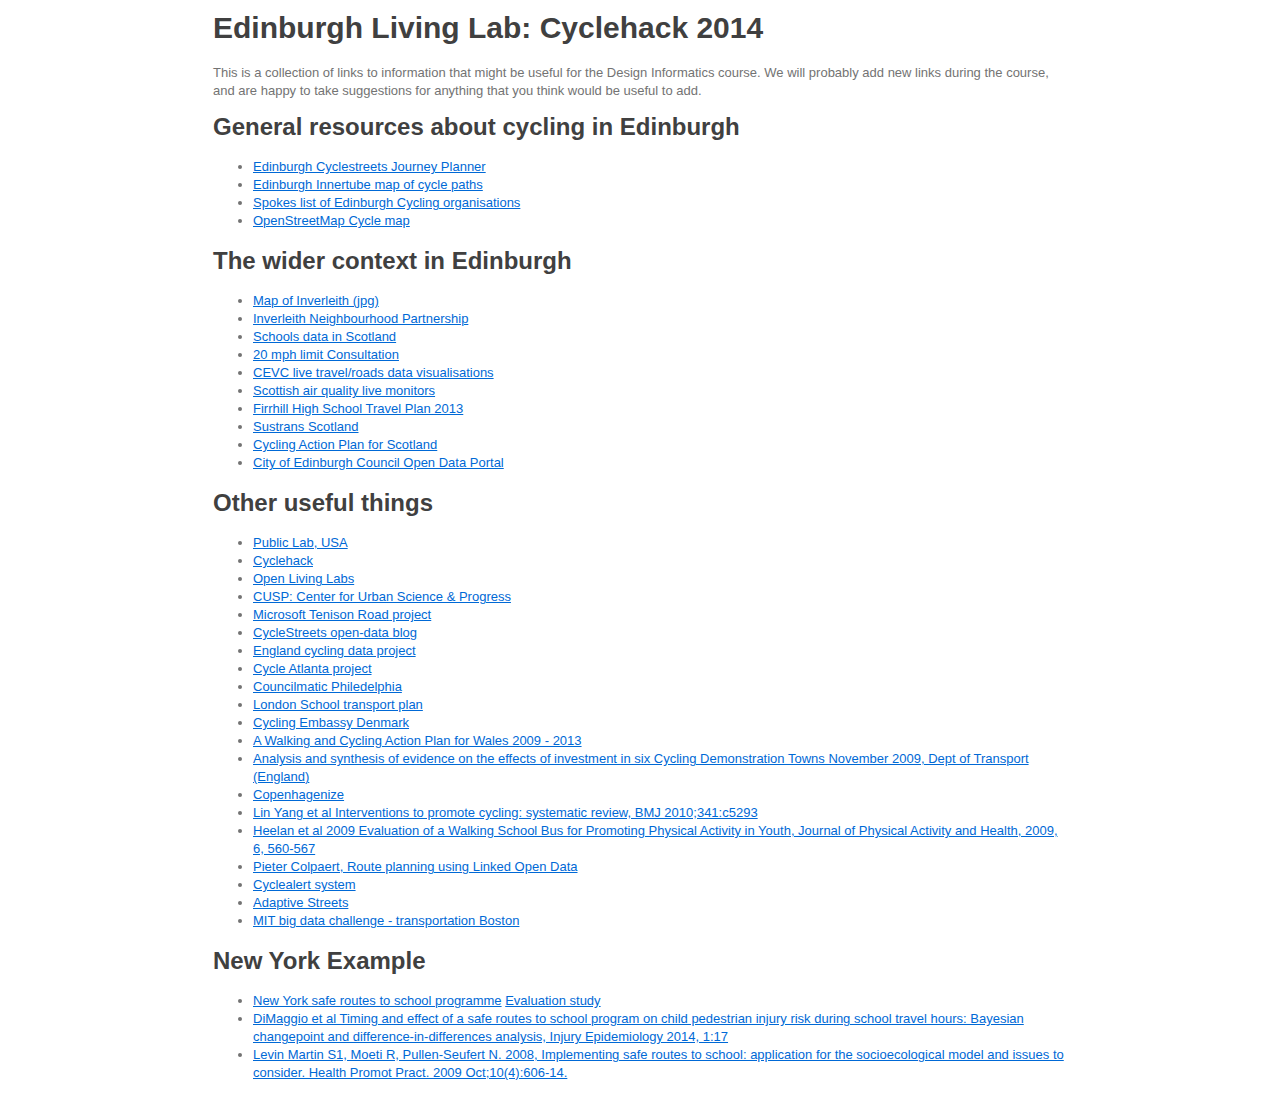
<file: index.html>
<!doctype html>
<html>
<head>
<meta charset="utf-8">
<meta name="viewport" content="width=device-width, initial-scale=1.0, user-scalable=yes">
<style>
h1,
h2,
h3,
h4,
h5,
h6,
p,
blockquote {
    margin: 0;
    padding: 0;
}
body {
    font-family: "Helvetica Neue", Helvetica, "Hiragino Sans GB", Arial, sans-serif;
    font-size: 13px;
    line-height: 18px;
    color: #737373;
    background-color: white;
    margin: 10px 13px 10px 13px;
}
table {
	margin: 10px 0 15px 0;
	border-collapse: collapse;
}
td,th {	
	border: 1px solid #ddd;
	padding: 3px 10px;
}
th {
	padding: 5px 10px;	
}

a {
    color: #0069d6;
}
a:hover {
    color: #0050a3;
    text-decoration: none;
}
a img {
    border: none;
}
p {
    margin-bottom: 9px;
}
h1,
h2,
h3,
h4,
h5,
h6 {
    color: #404040;
    line-height: 36px;
}
h1 {
    margin-bottom: 18px;
    font-size: 30px;
}
h2 {
    font-size: 24px;
}
h3 {
    font-size: 18px;
}
h4 {
    font-size: 16px;
}
h5 {
    font-size: 14px;
}
h6 {
    font-size: 13px;
}
hr {
    margin: 0 0 19px;
    border: 0;
    border-bottom: 1px solid #ccc;
}
blockquote {
    padding: 13px 13px 21px 15px;
    margin-bottom: 18px;
    font-family:georgia,serif;
    font-style: italic;
}
blockquote:before {
    content:"\201C";
    font-size:40px;
    margin-left:-10px;
    font-family:georgia,serif;
    color:#eee;
}
blockquote p {
    font-size: 14px;
    font-weight: 300;
    line-height: 18px;
    margin-bottom: 0;
    font-style: italic;
}
code, pre {
    font-family: Monaco, Andale Mono, Courier New, monospace;
}
code {
    background-color: #fee9cc;
    color: rgba(0, 0, 0, 0.75);
    padding: 1px 3px;
    font-size: 12px;
    -webkit-border-radius: 3px;
    -moz-border-radius: 3px;
    border-radius: 3px;
}
pre {
    display: block;
    padding: 14px;
    margin: 0 0 18px;
    line-height: 16px;
    font-size: 11px;
    border: 1px solid #d9d9d9;
    white-space: pre-wrap;
    word-wrap: break-word;
}
pre code {
    background-color: #fff;
    color:#737373;
    font-size: 11px;
    padding: 0;
}
sup {
    font-size: 0.83em;
    vertical-align: super;
    line-height: 0;
}
* {
	-webkit-print-color-adjust: exact;
}
@media screen and (min-width: 914px) {
    body {
        width: 854px;
        margin:10px auto;
    }
}
@media print {
	body,code,pre code,h1,h2,h3,h4,h5,h6 {
		color: black;
	}
	table, pre {
		page-break-inside: avoid;
	}
}
</style>
<title>Edinburgh Living Lab: Cyclehack 2014</title>

</head>
<body>
<h1>Edinburgh Living Lab: Cyclehack 2014</h1>

<p>This is a collection of links to information that might be useful for the Design Informatics course. We will probably add new links during the course, and are happy to take suggestions for anything that you think would be useful to add.</p>

<h2>General resources about cycling in Edinburgh</h2>

<ul>
<li><a href="http://edinburgh.cyclestreets.net">Edinburgh Cyclestreets Journey Planner</a></li>
<li><a href="http://innertubemap.com">Edinburgh Innertube map of cycle paths</a></li>
<li><a href="http://www.spokes.org.uk/wordpress/links/edinburgh-cycling-info-organisations/">Spokes list of Edinburgh Cycling organisations</a></li>
<li><a href="http://www.opencyclemap.org">OpenStreetMap Cycle map</a></li>
</ul>


<h2>The wider context in Edinburgh</h2>

<ul>
<li><a href="http://www.edinburghnp.org.uk/media/87724/InverleithMap_7_Page_1.jpg">Map of Inverleith (jpg)</a></li>
<li><a href="http://www.edinburghnp.org.uk/neighbourhood-partnerships/inverleith/">Inverleith Neighbourhood Partnership</a></li>
<li><a href="http://data.opendatascotland.org/themes/education">Schools data in Scotland</a></li>
<li><a href="http://www.edinburgh.gov.uk/info/20089/roads_and_pavements/1024/20mph_consultation">20 mph limit Consultation</a></li>
<li><a href="http://edinburgh.cdmf.info/public/map/map.htm">CEVC live travel/roads data visualisations</a></li>
<li><a href="http://www.scottishairquality.co.uk/">Scottish air quality live monitors</a></li>
<li><a href="http://www.firrhillhighschool.org.uk/parents/working-groups/environment-group/">Firrhill High School Travel Plan 2013</a></li>
<li><a href="http://www.sustrans.org.uk/scotland">Sustrans Scotland</a></li>
<li><a href="http://www.scotland.gov.uk/Publications/2010/06/25103912/0">Cycling Action Plan for Scotland</a></li>
<li><a href="http://www.edinburghopendata.info/dataset">City of Edinburgh Council Open Data Portal</a></li>
</ul>


<h2>Other useful things</h2>

<ul>
<li><a href="http://publiclab.org/">Public Lab, USA</a></li>
<li><a href="http://www.cyclehack.com">Cyclehack</a></li>
<li><a href="http://www.openlivinglabs.eu/">Open Living Labs</a></li>
<li><a href="http://cusp.nyu.edu/">CUSP: Center for Urban Science &amp; Progress</a></li>
<li><a href="http://tenisonroad.com/">Microsoft Tenison Road project</a></li>
<li><a href="http://www.cyclestreets.net/blog/category/open-data/">CycleStreets open-data blog</a></li>
<li><a href="http://wiki.openstreetmap.org/wiki/England_Cycling_Data_project">England cycling data project</a></li>
<li><a href="http://cycleatlanta.org/">Cycle Atlanta project</a></li>
<li><a href="http://www.councilmatic.org/">Councilmatic Philedelphia</a></li>
<li><a href="https://www.tfl.gov.uk/cdn/static/cms/documents/delivery-plan-schools-young-people-2014.pdf">London School transport plan</a></li>
<li><a href="http://www.cycling-embassy.dk/">Cycling Embassy Denmark</a></li>
<li><a href="http://www.physicalactivityandnutritionwales.org.uk/Documents/740/Walking%20and%20Cycling%20Action%20Plan.pdf">A Walking and Cycling Action Plan for Wales 2009 - 2013</a></li>
<li><a href="http://www.transportforqualityoflife.com/u/files/Analysis%20and%20Synthesis%20Nov%202009.pdf">Analysis and synthesis of evidence on the effects of investment in six Cycling Demonstration Towns November 2009, Dept of Transport (England)</a></li>
<li><a href="http://www.copenhagenize.com/">Copenhagenize</a></li>
<li><a href="http://www.bmj.com/content/bmj/341/bmj.c5293.full.pdf">Lin Yang et al Interventions to promote cycling: systematic review, BMJ 2010;341:c5293</a></li>
<li><a href="http://www.humankinetics.com/acucustom/sitename/Documents/DocumentItem/17390.pdf">Heelan et al 2009 Evaluation of a Walking School Bus for Promoting Physical Activity in Youth, Journal of Physical Activity and Health, 2009, 6, 560-567</a></li>
<li><a href="http://2014.eswc-conferences.org/sites/default/files/phdpaper_15.pdf">Pieter Colpaert, Route planning using Linked Open Data</a></li>
<li><a href="http://www.cyclealert.com/">Cyclealert system</a></li>
<li><a href="http://gehlarchitects.com/blog/adaptive-streets/">Adaptive Streets</a></li>
<li><a href="https://www.csail.mit.edu/node/2124">MIT big data challenge - transportation Boston</a></li>
</ul>


<h2>New York Example</h2>

<ul>
<li><a href="https://www.dot.ny.gov/safe-routes-to-school">New York safe routes to school programme</a>  <a href="http://pediatrics.aappublications.org/content/131/2/290.full.pdf">Evaluation study</a></li>
<li><a href="http://www.injepijournal.com/content/1/1/17">DiMaggio et al Timing and effect of a safe routes to school program on child pedestrian injury risk during school travel hours: Bayesian changepoint and difference-in-differences analysis, Injury Epidemiology 2014, 1:17 </a></li>
<li><a href="http://hpp.sagepub.com/content/10/4/606.long">Levin Martin S1, Moeti R, Pullen-Seufert N. 2008,
Implementing safe routes to school: application for the socioecological model and issues to consider. Health Promot Pract. 2009 Oct;10(4):606-14. </a></li>
</ul>

</body>
</html>
</file>
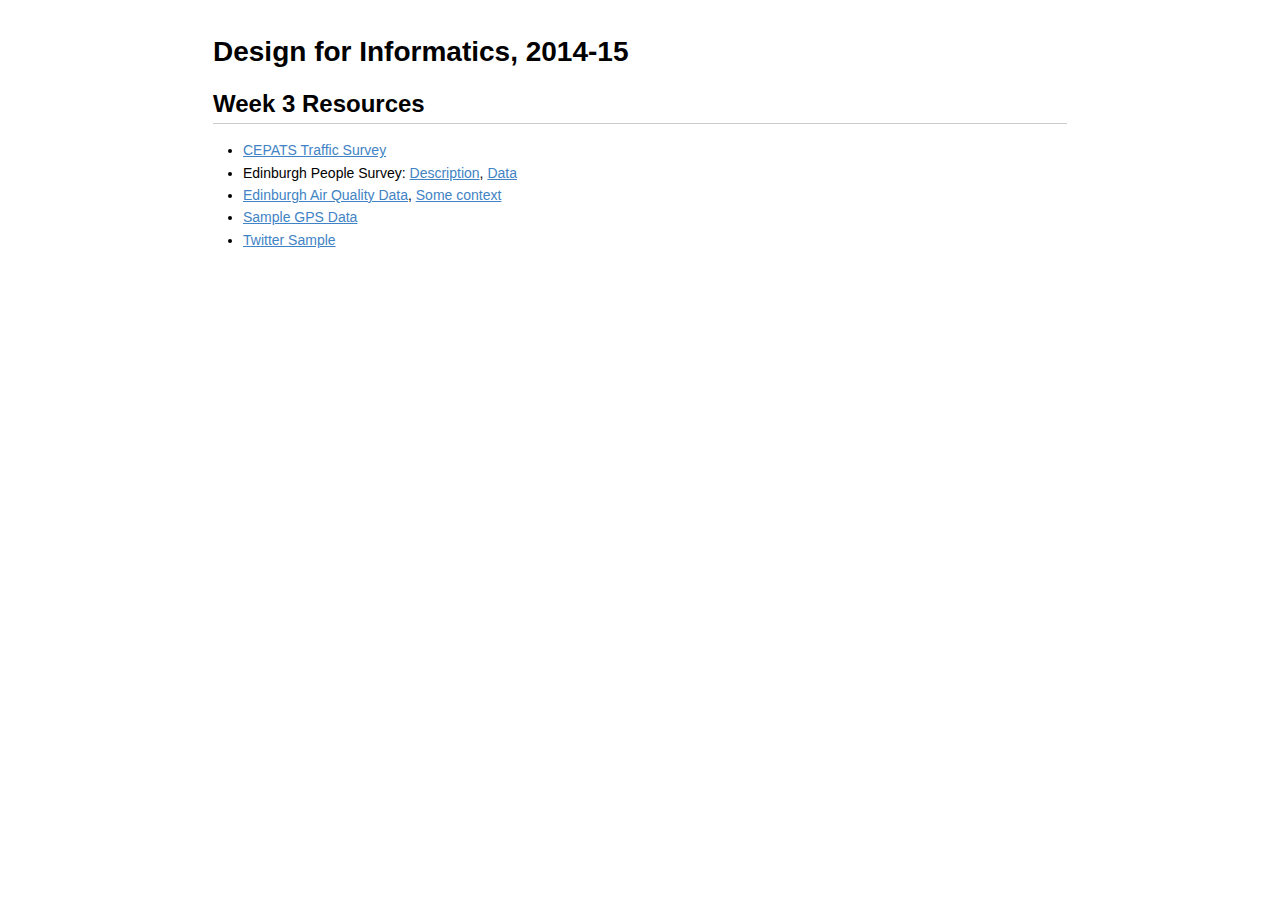
<file: week_3.html>
<!doctype html>
<html>
<head>
<meta charset="utf-8">
<meta name="viewport" content="width=device-width, initial-scale=1.0, user-scalable=yes">
<style>
body {
  font-family: Helvetica, arial, sans-serif;
  font-size: 14px;
  line-height: 1.6;
  padding-top: 10px;
  padding-bottom: 10px;
  background-color: white;
  padding: 30px; }

body > *:first-child {
  margin-top: 0 !important; }
body > *:last-child {
  margin-bottom: 0 !important; }

a {
  color: #4183C4; }
a.absent {
  color: #cc0000; }
a.anchor {
  display: block;
  padding-left: 30px;
  margin-left: -30px;
  cursor: pointer;
  position: absolute;
  top: 0;
  left: 0;
  bottom: 0; }

h1, h2, h3, h4, h5, h6 {
  margin: 20px 0 10px;
  padding: 0;
  font-weight: bold;
  -webkit-font-smoothing: antialiased;
  cursor: text;
  position: relative; }

h1:hover a.anchor, h2:hover a.anchor, h3:hover a.anchor, h4:hover a.anchor, h5:hover a.anchor, h6:hover a.anchor {
  background: url([data-uri]) no-repeat 10px center;
  text-decoration: none; }

h1 tt, h1 code {
  font-size: inherit; }

h2 tt, h2 code {
  font-size: inherit; }

h3 tt, h3 code {
  font-size: inherit; }

h4 tt, h4 code {
  font-size: inherit; }

h5 tt, h5 code {
  font-size: inherit; }

h6 tt, h6 code {
  font-size: inherit; }

h1 {
  font-size: 28px;
  color: black; }

h2 {
  font-size: 24px;
  border-bottom: 1px solid #cccccc;
  color: black; }

h3 {
  font-size: 18px; }

h4 {
  font-size: 16px; }

h5 {
  font-size: 14px; }

h6 {
  color: #777777;
  font-size: 14px; }

p, blockquote, ul, ol, dl, li, table, pre {
  margin: 15px 0; }

hr {
  background: transparent url([data-uri]) repeat-x 0 0;
  border: 0 none;
  color: #cccccc;
  height: 4px;
  padding: 0;
}

body > h2:first-child {
  margin-top: 0;
  padding-top: 0; }
body > h1:first-child {
  margin-top: 0;
  padding-top: 0; }
  body > h1:first-child + h2 {
    margin-top: 0;
    padding-top: 0; }
body > h3:first-child, body > h4:first-child, body > h5:first-child, body > h6:first-child {
  margin-top: 0;
  padding-top: 0; }

a:first-child h1, a:first-child h2, a:first-child h3, a:first-child h4, a:first-child h5, a:first-child h6 {
  margin-top: 0;
  padding-top: 0; }

h1 p, h2 p, h3 p, h4 p, h5 p, h6 p {
  margin-top: 0; }

li p.first {
  display: inline-block; }
li {
  margin: 0; }
ul, ol {
  padding-left: 30px; }

ul :first-child, ol :first-child {
  margin-top: 0; }

dl {
  padding: 0; }
  dl dt {
    font-size: 14px;
    font-weight: bold;
    font-style: italic;
    padding: 0;
    margin: 15px 0 5px; }
    dl dt:first-child {
      padding: 0; }
    dl dt > :first-child {
      margin-top: 0; }
    dl dt > :last-child {
      margin-bottom: 0; }
  dl dd {
    margin: 0 0 15px;
    padding: 0 15px; }
    dl dd > :first-child {
      margin-top: 0; }
    dl dd > :last-child {
      margin-bottom: 0; }

blockquote {
  border-left: 4px solid #dddddd;
  padding: 0 15px;
  color: #777777; }
  blockquote > :first-child {
    margin-top: 0; }
  blockquote > :last-child {
    margin-bottom: 0; }

table {
  padding: 0;border-collapse: collapse; }
  table tr {
    border-top: 1px solid #cccccc;
    background-color: white;
    margin: 0;
    padding: 0; }
    table tr:nth-child(2n) {
      background-color: #f8f8f8; }
    table tr th {
      font-weight: bold;
      border: 1px solid #cccccc;
      margin: 0;
      padding: 6px 13px; }
    table tr td {
      border: 1px solid #cccccc;
      margin: 0;
      padding: 6px 13px; }
    table tr th :first-child, table tr td :first-child {
      margin-top: 0; }
    table tr th :last-child, table tr td :last-child {
      margin-bottom: 0; }

img {
  max-width: 100%; }

span.frame {
  display: block;
  overflow: hidden; }
  span.frame > span {
    border: 1px solid #dddddd;
    display: block;
    float: left;
    overflow: hidden;
    margin: 13px 0 0;
    padding: 7px;
    width: auto; }
  span.frame span img {
    display: block;
    float: left; }
  span.frame span span {
    clear: both;
    color: #333333;
    display: block;
    padding: 5px 0 0; }
span.align-center {
  display: block;
  overflow: hidden;
  clear: both; }
  span.align-center > span {
    display: block;
    overflow: hidden;
    margin: 13px auto 0;
    text-align: center; }
  span.align-center span img {
    margin: 0 auto;
    text-align: center; }
span.align-right {
  display: block;
  overflow: hidden;
  clear: both; }
  span.align-right > span {
    display: block;
    overflow: hidden;
    margin: 13px 0 0;
    text-align: right; }
  span.align-right span img {
    margin: 0;
    text-align: right; }
span.float-left {
  display: block;
  margin-right: 13px;
  overflow: hidden;
  float: left; }
  span.float-left span {
    margin: 13px 0 0; }
span.float-right {
  display: block;
  margin-left: 13px;
  overflow: hidden;
  float: right; }
  span.float-right > span {
    display: block;
    overflow: hidden;
    margin: 13px auto 0;
    text-align: right; }

code, tt {
  margin: 0 2px;
  padding: 0 5px;
  white-space: nowrap;
  border: 1px solid #eaeaea;
  background-color: #f8f8f8;
  border-radius: 3px; }

pre code {
  margin: 0;
  padding: 0;
  white-space: pre;
  border: none;
  background: transparent; }

.highlight pre {
  background-color: #f8f8f8;
  border: 1px solid #cccccc;
  font-size: 13px;
  line-height: 19px;
  overflow: auto;
  padding: 6px 10px;
  border-radius: 3px; }

pre {
  background-color: #f8f8f8;
  border: 1px solid #cccccc;
  font-size: 13px;
  line-height: 19px;
  overflow: auto;
  padding: 6px 10px;
  border-radius: 3px; }
  pre code, pre tt {
    background-color: transparent;
    border: none; }

sup {
    font-size: 0.83em;
    vertical-align: super;
    line-height: 0;
}
* {
	-webkit-print-color-adjust: exact;
}
@media screen and (min-width: 914px) {
    body {
        width: 854px;
        margin:0 auto;
    }
}
@media print {
	table, pre {
		page-break-inside: avoid;
	}
	pre {
		word-wrap: break-word;
	}
}
</style>
<title>Design for Informatics, 2014-15</title>

</head>
<body>
<h1>Design for Informatics, 2014-15</h1>

<h2>Week 3 Resources</h2>

<ul>
<li><a href="https://github.com/edinburghlivinglab/cyclehack/tree/master/CEPATS">CEPATS Traffic Survey</a></li>
<li>Edinburgh People Survey: <a href="http://www.edinburgh.gov.uk/info/20029/consultations_and_participation/921/edinburgh_people_survey">Description</a>, <a href="https://github.com/edinburghcouncil/datasets/tree/master/Edinburgh%20People%20Survey">Data</a></li>
<li><a href="https://github.com/ewan-klein/ilwhack/tree/master/AirQuality">Edinburgh Air Quality Data</a>, <a href="https://comp-soc.com/ilwhack/page/challenge-foe">Some context</a></li>
<li><a href="https://github.com/edinburghlivinglab/cyclehack/tree/master/GPS">Sample GPS Data</a></li>
<li><a href="https://github.com/edinburghlivinglab/cyclehack/tree/master/twitter_rw">Twitter Sample</a></li>
</ul>

</body>
</html>
</file>
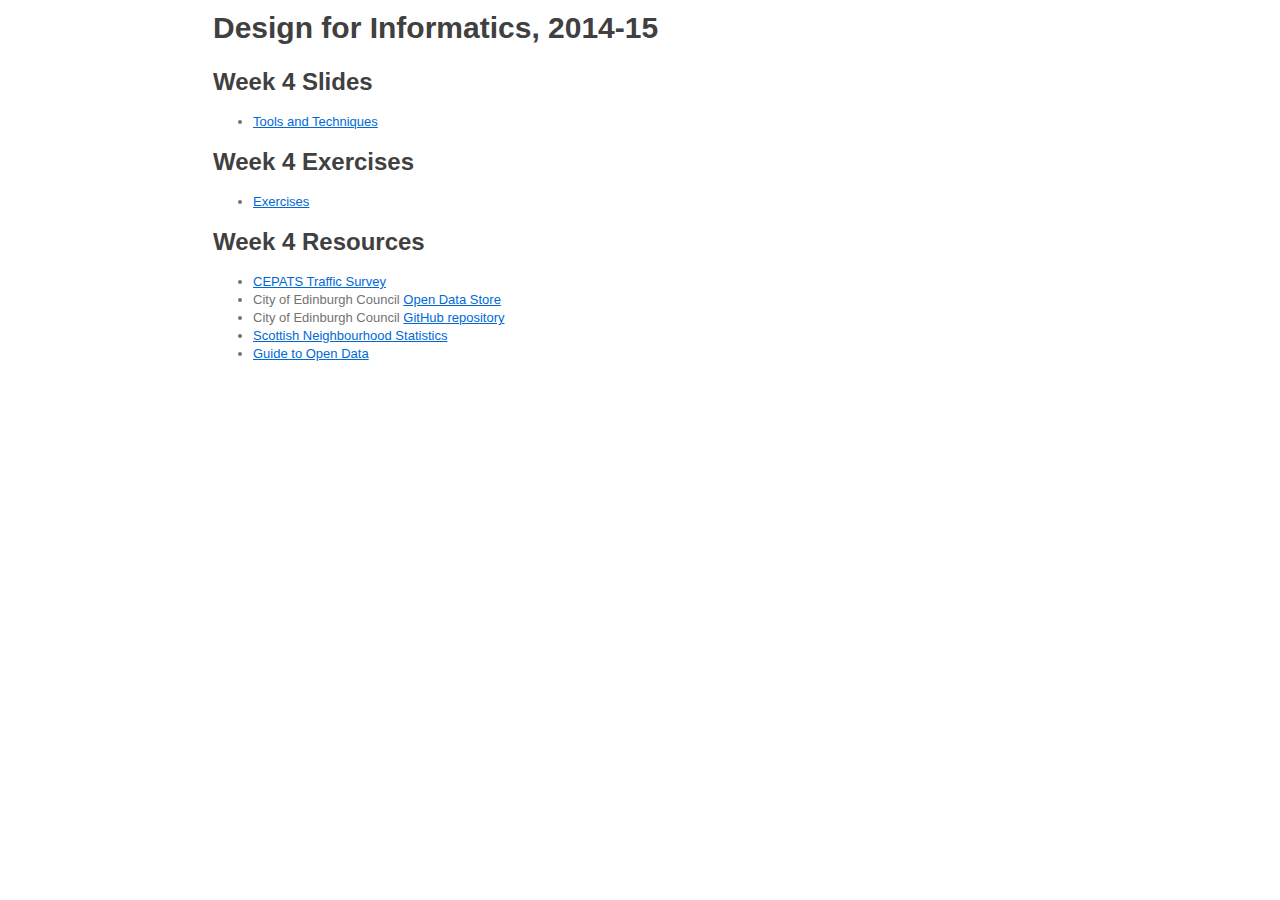
<file: week_4.html>
<!doctype html>
<html>
<head>
<meta charset="utf-8">
<meta name="viewport" content="width=device-width, initial-scale=1.0, user-scalable=yes">
<style>
h1,
h2,
h3,
h4,
h5,
h6,
p,
blockquote {
    margin: 0;
    padding: 0;
}
body {
    font-family: "Helvetica Neue", Helvetica, "Hiragino Sans GB", Arial, sans-serif;
    font-size: 13px;
    line-height: 18px;
    color: #737373;
    background-color: white;
    margin: 10px 13px 10px 13px;
}
table {
	margin: 10px 0 15px 0;
	border-collapse: collapse;
}
td,th {	
	border: 1px solid #ddd;
	padding: 3px 10px;
}
th {
	padding: 5px 10px;	
}

a {
    color: #0069d6;
}
a:hover {
    color: #0050a3;
    text-decoration: none;
}
a img {
    border: none;
}
p {
    margin-bottom: 9px;
}
h1,
h2,
h3,
h4,
h5,
h6 {
    color: #404040;
    line-height: 36px;
}
h1 {
    margin-bottom: 18px;
    font-size: 30px;
}
h2 {
    font-size: 24px;
}
h3 {
    font-size: 18px;
}
h4 {
    font-size: 16px;
}
h5 {
    font-size: 14px;
}
h6 {
    font-size: 13px;
}
hr {
    margin: 0 0 19px;
    border: 0;
    border-bottom: 1px solid #ccc;
}
blockquote {
    padding: 13px 13px 21px 15px;
    margin-bottom: 18px;
    font-family:georgia,serif;
    font-style: italic;
}
blockquote:before {
    content:"\201C";
    font-size:40px;
    margin-left:-10px;
    font-family:georgia,serif;
    color:#eee;
}
blockquote p {
    font-size: 14px;
    font-weight: 300;
    line-height: 18px;
    margin-bottom: 0;
    font-style: italic;
}
code, pre {
    font-family: Monaco, Andale Mono, Courier New, monospace;
}
code {
    background-color: #fee9cc;
    color: rgba(0, 0, 0, 0.75);
    padding: 1px 3px;
    font-size: 12px;
    -webkit-border-radius: 3px;
    -moz-border-radius: 3px;
    border-radius: 3px;
}
pre {
    display: block;
    padding: 14px;
    margin: 0 0 18px;
    line-height: 16px;
    font-size: 11px;
    border: 1px solid #d9d9d9;
    white-space: pre-wrap;
    word-wrap: break-word;
}
pre code {
    background-color: #fff;
    color:#737373;
    font-size: 11px;
    padding: 0;
}
sup {
    font-size: 0.83em;
    vertical-align: super;
    line-height: 0;
}
* {
	-webkit-print-color-adjust: exact;
}
@media screen and (min-width: 914px) {
    body {
        width: 854px;
        margin:10px auto;
    }
}
@media print {
	body,code,pre code,h1,h2,h3,h4,h5,h6 {
		color: black;
	}
	table, pre {
		page-break-inside: avoid;
	}
}
</style>
<title>Design for Informatics, 2014-15</title>

</head>
<body>
<h1>Design for Informatics, 2014-15</h1>

<h2>Week 4 Slides</h2>

<ul>
<li><a href="design_with_data_week4.pdf">Tools and Techniques</a></li>
</ul>


<h2>Week 4 Exercises</h2>

<ul>
<li><a href="week_4_exercises.html">Exercises</a></li>
</ul>


<h2>Week 4 Resources</h2>

<ul>
<li><a href="https://github.com/edinburghlivinglab/cyclehack/tree/master/CEPATS">CEPATS Traffic Survey</a></li>
<li>City of Edinburgh Council <a href="http://www.edinburghopendata.info/dataset">Open Data Store</a></li>
<li>City of Edinburgh Council  <a href="https://github.com/edinburghcouncil/datasets">GitHub repository</a></li>
<li><a href="http://www.sns.gov.uk/default.aspx">Scottish Neighbourhood Statistics</a></li>
<li><a href="http://ewan-klein.github.io/ilwhack/">Guide to Open Data</a></li>
</ul>

</body>
</html>
</file>
